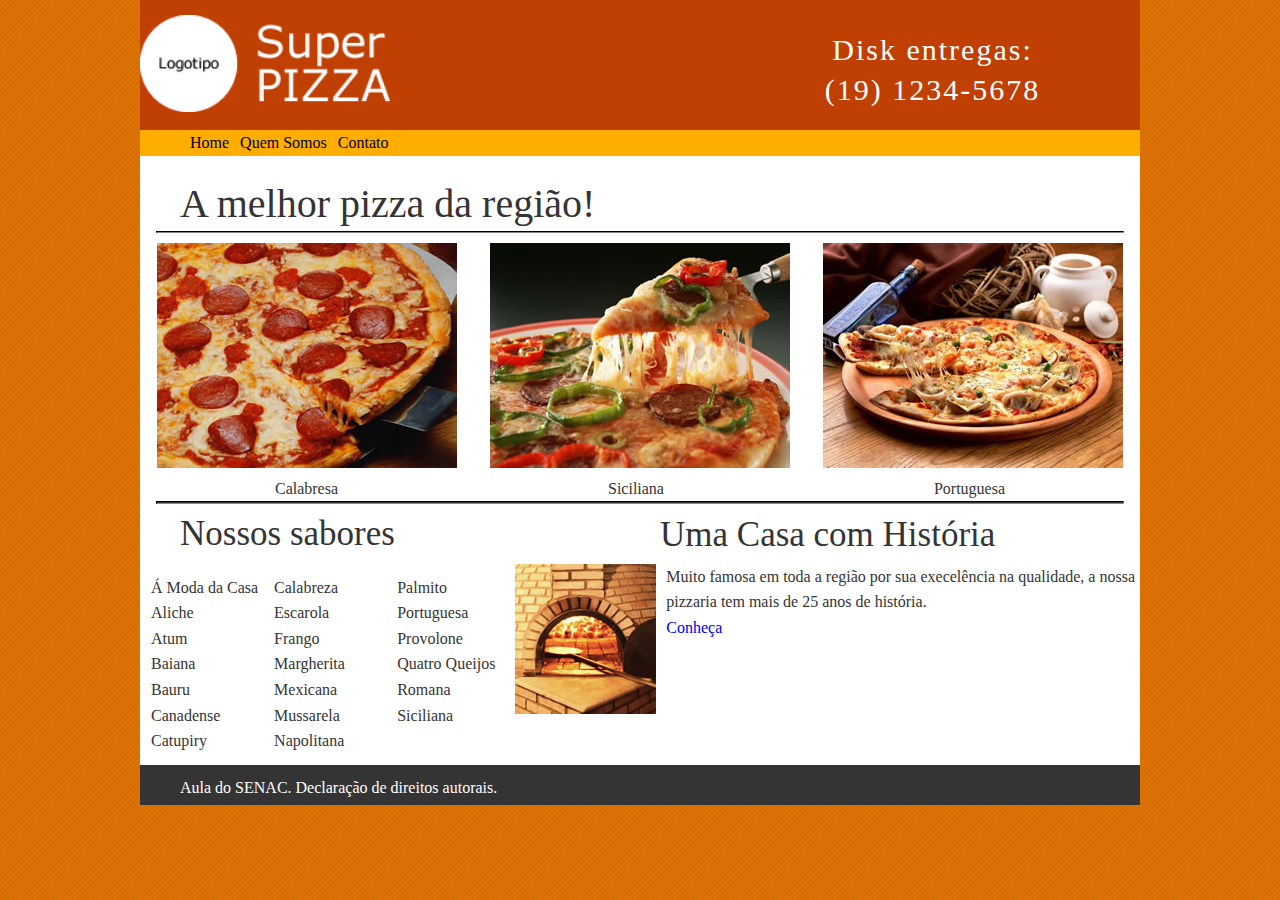
<file: index.html>
<!DOCTYPE html>
<html lang="pt-br">
<head>
    <meta charset="UTF-8">
    <meta name="viewport" content="width=device-width, initial-scale=1.0">
    <title>Home</title>
    <link href="css/estilo.css" rel="stylesheet" type="text/css">
</head>
<body>
        <div class="container-1">
            <header class="cabecalho">
                 <img src="images/logotipo.png" alt="logo" class="logo">
                <div>
                    <p class="telefone">
                    Disk entregas:<br>
                    (19) 1234-5678
                    </p>
                </div>
            </header>  
        </div> 
    <div class="container-2">
        <nav>
            <ul class="menu-principal">
                <li><a href="index.html" target="_blank">Home</a></li>
                <li><a href="sobre.html" target="_blank">Quem Somos</a></li>
                <li><a href="contato.html" target="_blank">Contato</a></li>
            </ul>
        </nav>
    </div>
<div class="container-3">
    <main class="conteudo-principal">
        <h1 class="titulo">A melhor pizza da região!</h1>
        <hr class="linha-1"> 
        <ul class="lista-imagens">
            <li><img src="images/calabreza.jpg" alt="Pizza Calabresa"></li>
            <li><img src="images/siciliana.jpg" alt="Pizza siciliana"></li>
            <li><img src="images/portuguesa.jpg" alt="Pizza portuguesa"></li>
        </ul>
        <ul class="nome-pizzas">
            <li>Calabresa</li>
            <li>Siciliana</li>
            <li>Portuguesa</li>
        </ul>
        <hr class="linha-2">
        <h2 class="titulo-2">Nossos sabores</h2><h2 class="titulo-3">Uma Casa com História</h2>
        <ul class="sabores">
            <li>Á Moda da Casa</li>
            <li>Aliche</li>
            <li>Atum</li>
            <li>Baiana</li>
            <li>Bauru</li>
            <li>Canadense</li>
            <li>Catupiry</li>
            <li>Calabreza</li>
            <li>Escarola</li>
            <li>Frango</li>
            <li>Margherita</li>
            <li>Mexicana</li>
            <li>Mussarela</li>
            <li>Napolitana</li>
            <li>Palmito</li>
            <li>Portuguesa</li>
            <li>Provolone</li>
            <li>Quatro Queijos</li>
            <li>Romana</li>
            <li>Siciliana</li>
        </ul>
        </a>
        <p class="texto-historia">
            <img src="images/historia.jpg" alt="Pizza no forno">
            Muito famosa em toda a região por sua execelência na qualidade, a nossa pizzaria tem mais de 25 anos de história.
           <br> <a href="sobre.html" class="conheca" target="_blank">Conheça</a>
        </p>
        <div class="clear"></div>
    
        <footer class="rodape">
            <p>
                Aula do SENAC. Declaração de direitos autorais.
            </p>
        </footer>
    
    
    
    </main>
</div>
</body>
</html>
</file>
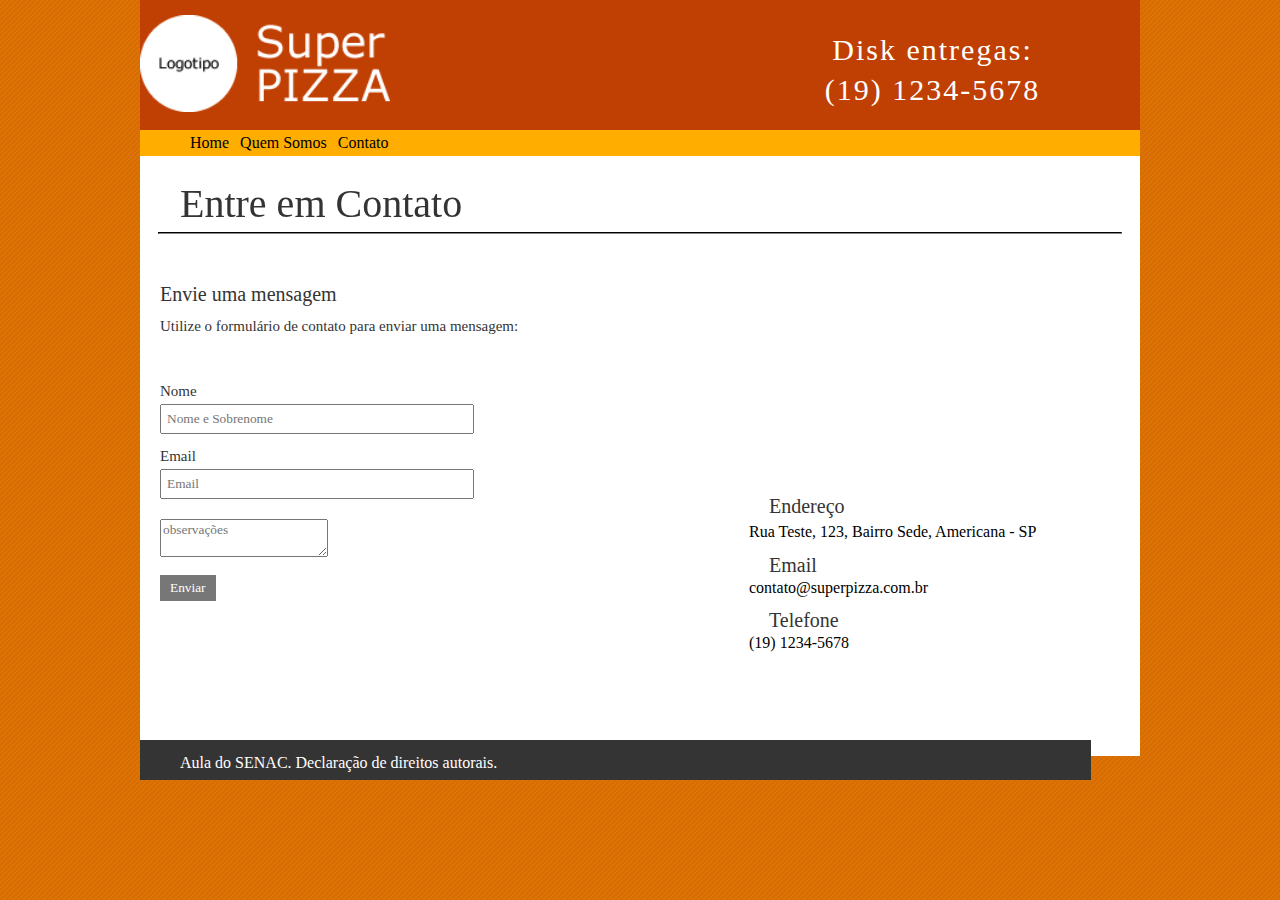
<file: contato.html>
<!DOCTYPE html>
    <html lang="pt-br">
    <head>
        <meta charset="UTF-8">
        <meta name="viewport" content="width=device-width, initial-scale=1.0">
        <title>Contato</title>
        <link href="css/contato.css" rel="stylesheet" type="text/css">
    </head>
    <body>
        <div class="container-1">
            <header class="cabecalho">
                <img src="images/logotipo.png" alt="logo" class="logo">
                <div>
                    <p class="telefone">
                        Disk entregas:<br>
                        (19) 1234-5678
                    </p>
                    </div>
                </div>
            </header>
            <div class="container-2">
                <nav>
                    <ul class="menu-principal">
                        <li><a href="index.html" target="_blank">Home</a></li>
                        <li><a href="sobre.html" target="_blank">Quem Somos</a></li>
                        <li><a href="contato.html" target="_blank">Contato</a></li>
                    </ul>
                </nav>
            </div>


            <div class="container-3">
            
                <main class="conteudo-principal"> 
                    <div class="coluna-esquerda">
                    <h1 class="titulo"> Entre em Contato</h1>
                    <hr class="linha-1">
                    <p class="texto">
                        <h2 class="ti">Envie uma mensagem</h2>
                        <h3 class="tex">Utilize o formulário de contato para enviar uma mensagem:</h3>
                    </p>

                    <p class="nome">
                        <label for="id do campo">Nome</label><br> 
                        <input id="nome" name="Nome" required placeholder="Nome e Sobrenome"></p>
                    <p class="email">   
                        <label for="id do campo">Email</label><br> 
                        <input id="email" name="Email" required placeholder="Email"></p>
                    <p class="mensagem">
                        <!--Colocar um titulo-->
                        <textarea placeholder="observações"></textarea>
                    </p>
                    <p class="env">   
                        <button type="submit">Enviar</button>
                    </p>
                    </div>
                
                <div class="coluna-direita">
                    
                    <p>
                    <iframe class="google" src="https://www.google.com/maps/embed?pb=!1m22!1m8!1m3!1d3679.3313777149456!2d-47.3315032!3d-22.7530803!3m2!1i1024!2i768!4f13.1!4m11!3e6!4m3!3m2!1d-22.7529962!2d-47.3290678!4m5!1s0x94c8998174c896b9%3A0x739b7f99b3323574!2sSenac%20Americana%20-%20R.%20Dr.%20Angelino%20Sanches%2C%20800%20-%20Vila%20Sao%20Pedro%2C%20Americana%20-%20SP%2C%2013466-490!3m2!1d-22.753131!2d-47.329091899999995!5e0!3m2!1spt-BR!2sbr!4v1607723191436!5m2!1spt-BR!2sbr" width="600" height="450" frameborder="0" style="border:0;" allowfullscreen="" aria-hidden="false" tabindex="0"></iframe></p>
                <a class="info">
                    <p>
                    <h2 class="end">Endereço</h2>
                    
                        Rua Teste, 123, Bairro
                        Sede, Americana - SP
                
                    
                    <h2 class="Email">Email</h2>
                    
                        contato@superpizza.com.br
                

                    <h2 class="Tel">Telefone</h2>
                    
                        (19) 1234-5678
                    </p>
                </a>
                </div>
                        
                    <footer class="rodape">
                        <p>
                            Aula do SENAC. Declaração de direitos autorais.
                        </p>
                    </footer>


                </main>
            </div>
    </body>
    </html>
</file>
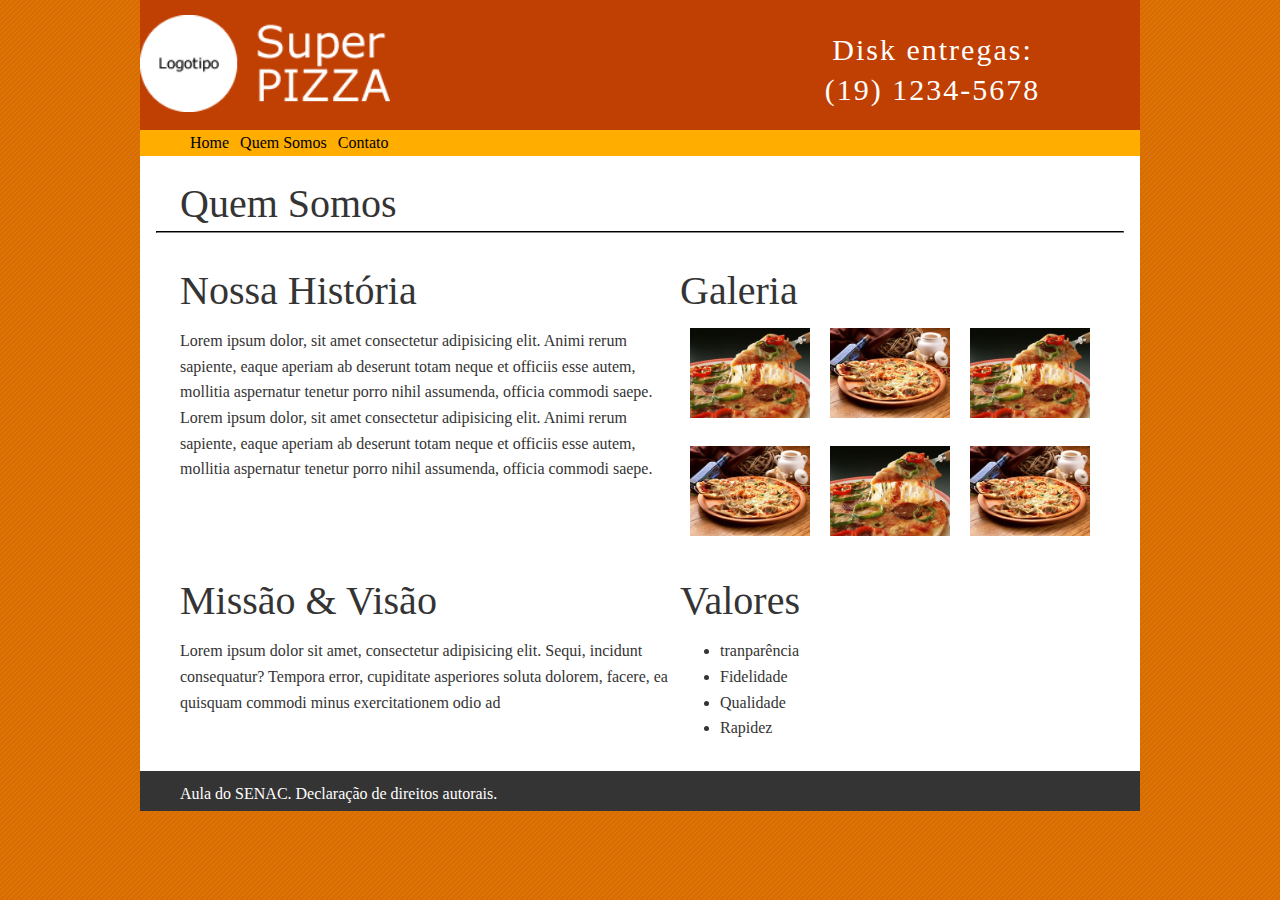
<file: sobre.html>
<!DOCTYPE html>
<html lang="pt-br">
<head>
    <meta charset="UTF-8">
    <meta name="viewport" content="width=device-width, initial-scale=1.0">
    <title>Sobre</title>
    <link href="css/sobre.css" rel="stylesheet" type="text/css">
</head>
<body>
        <div class="container-1">
            <header class="cabecalho">
                <img src="images/logotipo.png" alt="logo" class="logo">
                <div>
                    <p class="telefone">
                        Disk entregas:<br>
                        (19) 1234-5678
                    </p>
                </div>
            </header>
        </div>
            <div class="container-2">
                <nav>
                    <ul class="menu-principal">
                        <li><a href="index.html" target="_blank">Home</a></li>
                        <li><a href="sobre.html" target="_blank">Quem Somos</a></li>
                        <li><a href="contato.html" target="_blank">Contato</a></li>
                    </ul>
                </nav>
            </div>
            <div class="container-3">
                <main class="conteudo-principal">
                    <h1 class="titulo">Quem Somos</h1>
                    <hr class="linha-1"> 
                    <div class="linha-conteudo">
                        <div class="esquerda-conteudo">
                            <h2 class="titulo">Nossa História</h2>
                            <p class="texto">
                            Lorem ipsum dolor, sit amet consectetur adipisicing elit. Animi rerum sapiente, eaque aperiam ab deserunt totam neque et officiis esse autem, mollitia aspernatur tenetur porro nihil assumenda, officia commodi saepe.</p>
                            <p class="texto">                Lorem ipsum dolor, sit amet consectetur adipisicing elit. Animi rerum sapiente, eaque aperiam ab deserunt totam neque et officiis esse autem, mollitia aspernatur tenetur porro nihil assumenda, officia commodi saepe.
                            </p>
                        </div>
                        <div class="direita-conteudo">
                            <h2 class="titulo">Galeria</h2>
                            <ul class="galeria">
                                <li><img src="images/siciliana.jpg" alt="Pizza"></li>
                                <li><img src="images/portuguesa.jpg" alt="Pizza"></li>
                                <li><img src="images/siciliana.jpg" alt="Pizza"></li> 
                            </ul>
                            <ul class="galeria">
                                <li><img src="images/portuguesa.jpg" alt="Pizza"></li>
                                <li><img src="images/siciliana.jpg" alt="Pizza"></li>
                                <li><img src="images/portuguesa.jpg" alt="Pizza"></li>  
                            </ul>

                        </div>
                    </div>

                    <div class="linha-conteudo">
                        <div class="esquerda-conteudo">
                            <h2 class="titulo">Missão & Visão</h2>
                            <p class="texto"> 
                            Lorem ipsum dolor sit amet, consectetur adipisicing elit. Sequi, incidunt consequatur? Tempora error, cupiditate asperiores soluta dolorem, facere, ea quisquam commodi minus exercitationem odio ad 
                            </p>    
                        </div>
                        <div class="direita-conteudo">
                            <h2 class="titulo">Valores</h2>
                    <ul class="texto">
                        <li>tranparência</li>
                        <li>Fidelidade</li>
                        <li>Qualidade</li>
                        <li>Rapidez</li>
                    </ul>

                        </div>
                    </div>

                    <footer class="rodape">
                        <p>
                            Aula do SENAC. Declaração de direitos autorais.
                        </p>
                    </footer>
                
                
                
                </main>
        </div>
</body>
</html>
</file>
<file: css/estilo.css>
*{
    margin: 0px;
    font-family: Verdana;
    /*Color:Black*/
}
body{
background: url(../images/fundo.jpg);
line-height: 1.6;
overflow-x: hidden;
}

.container-1{
    margin: 0 auto;
    width: 1000px;
    height: 130px;
    background: rgb(192, 63, 3);
}

.telefone{
   position: absolute;
   top: 30px;
   right: 160px;
   width: 375px;
   list-style: none;
   color: white;
   font-size: 30px; 
   letter-spacing: 2px;
   text-align: center;
   line-height: 40px;
   font-size: 30px;
}

.logo{
    position: absolute;
    top: 15px;
    right: 890px;
    width: 250px;
}

.container-2{
    margin: 0 auto;
    width: 1000px;
    height: 26px;
    background: rgb(255, 174, 0)
}

.menu-principal{
    list-style:none ;
    display: flex;   
}

.menu-principal a{
    color: black;
    text-decoration: none;
    padding:10px 1px 10px 10px ;  



}

.container-3{
    margin: 0 auto;
    width: 1000px;
    background:white;
}

.titulo{
    font-size: 40px;
    font-weight: 1;
    margin-bottom: 0px;
    position: relative;
    top: 10px;
    right: -40px;
    line-height: 75px;
    color: rgb(53, 52, 52);
}

.linha-1{
    padding: 0.1px;
    background: rgb(53, 52, 52);
    border-color: rgb(53, 52, 52);
    margin-bottom: 10px;
    width: 96.5%;
    margin-left: auto;
    margin-right: auto;
    color: rgb(53, 52, 52);
}

.lista-imagens{
    list-style: none;
    padding:0;
display: flex;
align-items: center;
justify-content:space-around;
flex-wrap: wrap;
}

.lista-imagens li{
    display: inline;
}

.nome-pizzas{
   list-style: none;
   padding:0;
   display: flex;
   align-items: center;
   justify-content: space-around;
   flex-wrap: wrap;
   color: rgb(53, 52, 52);
}
 
.linha-2{
    padding: 0.1px;
    background:rgb(53, 52, 52);
    border-color:rgb(53, 52, 52);
    margin-bottom: 10px;
    width: 96.5%;
    margin-left: auto;
    margin-right: auto;
    color: rgb(53, 52, 52);
}

.titulo-2{
    font-size: 35px;
    font-weight: 1;
    margin-bottom: 20px;
    position: relative;
    top: 0px;
    right: -40px;
    line-height: 40px;
    color: rgb(53, 52, 52);
}

.sabores{
    display:inline;
	float:left;
	list-style:none;
	text-align: left;
	margin:10px; 
    padding:1px;
    columns: 3;    
    color: rgb(53, 52, 52);
}

.titulo-3{
    font-size: 35px;
    font-weight: 1;
    margin-bottom: -50px;
    position: relative;
    top: -59px;
    right: -520px;
    line-height: 40px;
    color: rgb(53, 52, 52);   
}



.rodape{
    margin: 0 auto;
    width: 96%;
    height: 30px;
    background:rgb(53, 52, 52);
    text-decoration: none;
    padding:10px 0px 0px 40px;
    color: white;

}

.texto-historia img{
    float: left;
   margin-right: 10px;
}

.texto-historia{
    color: rgb(53, 52, 52);
}
.clear{
clear: both;

}

.conheca{
text-decoration: none;

}

.conheca:visited{
    color: brown;
}
</file>
<file: css/contato.css>
*{
    margin: 0px;
    font-family: Verdana;
    /*Color:Black*/
}
body{
background: url(../images/fundo.jpg);
line-height: 1.6;
overflow-x: hidden;
}

.container-1{
    margin: 0 auto;
    width: 1000px;
    height: 130px;
    background: rgb(192, 63, 3);
}

.telefone{
   position: absolute;
   top: 30px;
   right: 160px;
   width: 375px;
   list-style: none;
   color: white;
   font-size: 30px; 
   letter-spacing: 2px;
   text-align: center;
   line-height: 40px;
   font-size: 30px;
}

.logo{
    position: absolute;
    top: 15px;
    right: 890px;
    width: 250px;
}

.container-2{
    margin: 0 auto;
    width: 1000px;
    height: 26px;
    background: rgb(255, 174, 0)
}

.menu-principal{
    list-style:none ;
    display: flex;   
}

.menu-principal a{
    color: black;
    text-decoration: none;
    padding:10px 1px 10px 10px ;  
}

.rodape{
    margin: 0 auto;
    width: 71.2%;
    height: 30px;
    background:rgb(53, 52, 52);
    text-decoration: none;
    padding:10px 0px 0px 40px;
    color: white;
}
footer{
    bottom: 100;
    position: absolute;
    top: 740px;
}
.container-3{
    margin:  auto;
    width: 1000px ;
    background:white;
    height: 600px;
}

.titulo{
    font-size: 40px;
    font-weight: 1;
    position: relative;
    top: 10px;
    right: -40px;
    line-height: 75px;
    color: rgb(53, 52, 52); 
    padding-bottom: 1px;
    margin-bottom: 0px;
    width:920px;
}

.texto ,h2{
    font-weight: 1;
    font-size: 20px;
    margin-bottom: 0px;
    position: relative;
    top: 10px;
    right: -20px;
    width: 450px;
    line-height: 20px;
    color: rgb(53, 52, 52);
    margin: 0px 0px 10px 0px;
}
.ti{
    top: 20px;
}
 .tex{
    top: 20px;
 }

.texto ,h3{
    font-weight: 1;
    font-size: 15px;
    margin-bottom: 30px;
    position: relative;
    right: -20px;
    width: 450px;
    line-height: 25px;
    color: rgb(53, 52, 52);
}


.nome{
    font-weight: 1;
    font-size: 15px;
    margin-bottom: 10px;
    position: relative;
    right: -10px;
    width: 450px;
    line-height: 25px;
    color: rgb(53, 52, 52);
    
}

.email{
    font-weight: 1;
    font-size: 15px;
    margin-bottom: 10px;
    position: relative;

    right: -10px;
    width: 450px;
    line-height: 25px;
    color: rgb(53, 52, 52);
}

.mensagem{
    font-weight: 1;
    font-size: 15px;
    margin-bottom: 10px;
    position: relative;
    top: 0px;
    right: -10px;
    width: 450px;
    line-height: 25px;
    color: rgb(53, 52, 52);
}

.env{
    font-weight: 1;
    font-size: 15px;
    margin-bottom: 0px;
    position: relative;
    top: 0px;
    right: -10px;
    width: 450px;
    line-height: 25px;
    color: rgb(53, 52, 52);
}

.end{
    font-weight: 1;
    font-size: 20px;
    margin-bottom: 0px;
    position: relative;
    top: 0px;
    right: -20px;
    width: 450px;
    line-height: 25px;
    color: rgb(53, 52, 52);
}

.google{
    width: 300px;
    height: 230px;
    margin: 0px 0px 60px 0px;
    
}

.coluna-esquerda{
    box-sizing: border-box;
    width: 605px;
    display: inline-block;
} 

.coluna-direita{
    box-sizing: border-box;
    width: 200px;
    display: inline-block;
    
}

.nome{
    margin: 10px;
    top: 30px;
}

.email{
    margin: 10px;
    top: 30px;
}

.mensagem{
    margin: 10px;
    top: 40px;
    
}

#nome , #email, #mensagem {
    padding: 5px;
    width: 300px;
}


.env{
    margin: 10px;
    top: 40px;
    
}
 button{
    padding: 5px 10px;
    background: #777777;
    color: white;
    border: 0;
}

.info{
    display: inline-block;
    box-sizing: border-box;
    vertical-align: top;
    margin: -40px 0px 0px 0px;
}



.linha-1{
    padding: 0.1px;
    background: rgb(53, 52, 52);
    border-color: rgb(53, 52, 52);
    margin-bottom: 10px;
    width: 159%;
margin-left: 3%;
    color: rgb(53, 52, 52);
}
</file>
<file: css/sobre.css>
*{
    margin: 0px;
    font-family: Verdana;
    /*Color:Black*/
}

body{
    background: url(../images/fundo.jpg);
    line-height: 1.6;
    overflow-x: hidden;
}

.container-1{
    margin: 0 auto;
    width: 1000px;
    height: 130px;
    background: rgb(192, 63, 3);
}

.telefone{
    position: absolute;
    top: 30px;
    right: 160px;
    width: 375px;
    list-style: none;
    color: white;
    font-size: 30px; 
    letter-spacing: 2px;
    text-align: center;
    line-height: 40px;
    font-size: 30px;
}

.logo{
    position: absolute;
    top: 15px;
    right: 890px;
    width: 250px;
}

.container-2{
    margin: 0 auto;
    width: 1000px;
    height: 26px;
    background: rgb(255, 174, 0)
}

.menu-principal{
    list-style:none ;
    display: flex;   
}

.menu-principal a{
    color: black;
    text-decoration: none;
    padding:10px 1px 10px 10px; 
}

.container-3{
    margin: 0 auto;
    width: 1000px;
    height: 650px;
    background:white;
}

.titulo{
    font-size: 40px;
    font-weight: 1;
    margin-bottom: 0px;
    position: relative;
    top: 10px;
    right: -40px;
    line-height: 75px;
    color: rgb(53, 52, 52);
}


.linha-1{
    padding: 0.1px;
    background: rgb(53, 52, 52);
    border-color: rgb(53, 52, 52);
    margin-bottom: 10px;
    width: 96.5%;
    margin-left: auto;
    margin-right: auto;
    color: rgb(53, 52, 52);
}



.galeria{
    list-style: none;
display: flex;
flex-wrap: wrap;

}

.galeria img{
    width: 120px;
    margin: 10px 10px 10px 10px;
}

.rodape{
    margin: 40.4px 1px 10px 0px;
    width: 96%;
    height: 30px;
    background:rgb(53, 52, 52);
    text-decoration: none;
    padding:10px 0px 0px 40px;
    color: white;
    
}

.linha-conteudo{
    display: flex;

}

.esquerda-conteudo{
    width: 50%;
}

.direita-conteudo{
    width: 50%;
}

.texto{
    position: relative;
    top: 10px;
    right: -40px;
    color: rgb(53, 52, 52);
}
</file>
